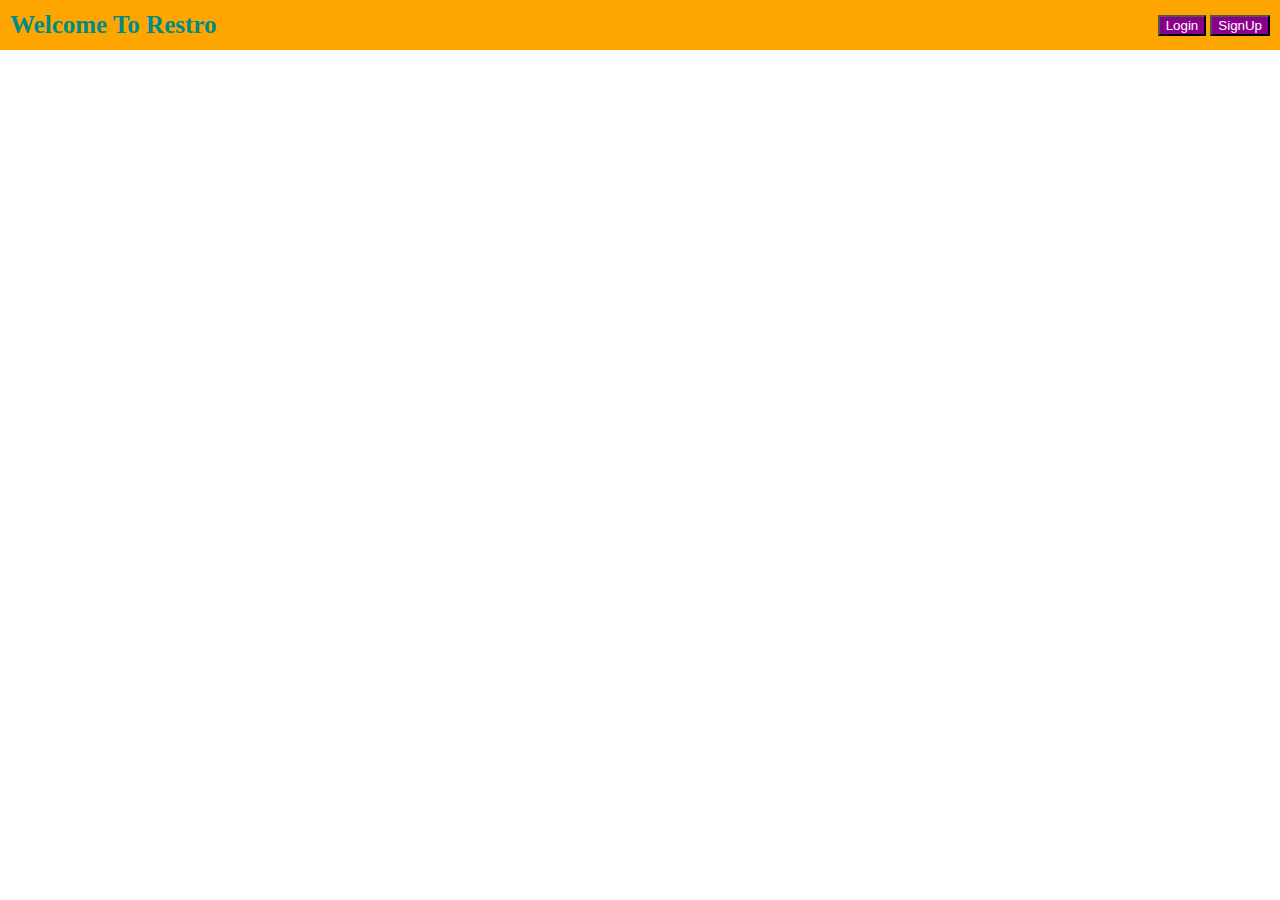
<file: index.html>
<html>

<head>
    <title>My first app</title>
    <link rel="stylesheet" href="css/homePage.css">
</head>

<body>

    <header>
        <div>
            <h3>Welcome To Restro </h3>
        </div>
        <div id="siup">
            <button id="authButton">Login</button>
            <button id="Supbtn">SignUp</button>
        </div>

    </header>

    <div class="restaurents" id="restaurents">

    </div>

</body>
<script src="script/home.js"></script>

</html>
</file>
<file: css/homePage.css>
body {
    margin: 0;
    padding: 0;
}

header {
    width: calc( 100vw - 20px);
    height: 50px;
    background-color: orange;
    display: flex;
    justify-content: space-between;
    align-items: center;
    padding: 0px 10px;
}

h3 {
    font-family: cursive;
    font-size: 25px;
    color: darkcyan;
}

button {
    background: darkmagenta;
    color: white;
}

.restaurentContainer {
    width: 40%;
    background: pink;
    border-radius: 10px;
    margin: auto;
    margin-bottom: 10px;
    justify-content: center;
    text-align: center;
    padding-bottom: 20px;
}

#nameres {
    text-decoration: underline;
    color: rgb(135 1 1);
}

img {
    width: 80%;
    height: auto;
    display: block;
    margin: auto;
    border-radius: 10px;
}

#sbtn {
    margin-top: 5px;
    border-radius: 5px;
}
</file>
